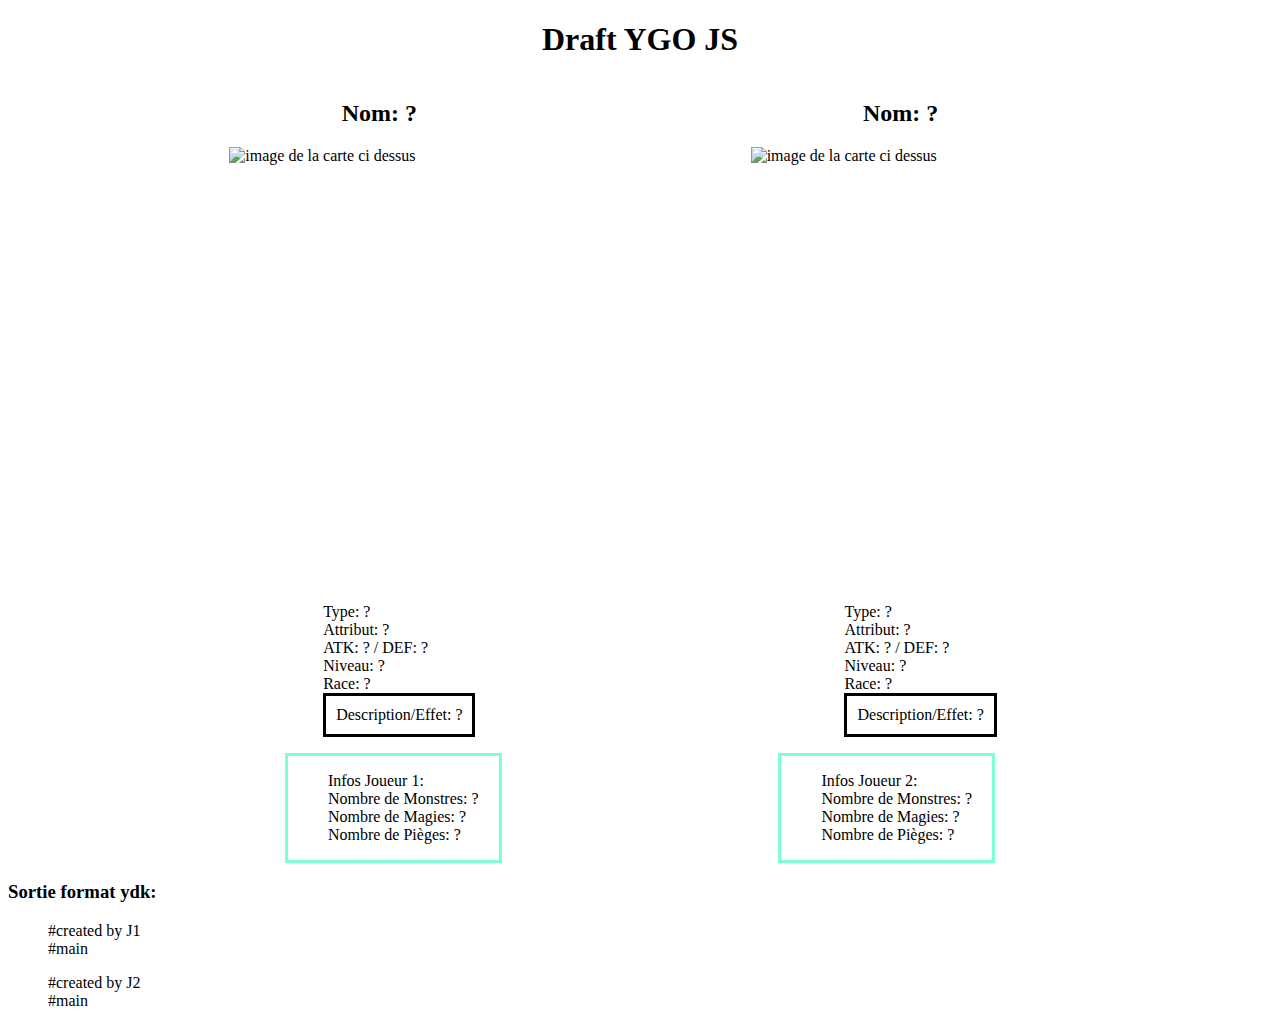
<file: src/index.html>
<!DOCTYPE html>
<html lang="fr">
<head>
    <meta charset="UTF-8">
    <meta name="viewport" content="width=device-width, initial-scale=1.0">
    <title>Draft YGO JS</title>
    <link rel="stylesheet" href="style.css">
</head>
<body>
    <h1>Draft YGO JS</h1>
    <div id="cartes">
        <div class="carte1">
            <h2 id="carte1Nom">Nom: ?</h2>
            <img alt="image de la carte ci dessus" id="carte1Image"/>
            <ul>
                <li id="carte1Type">Type: ?</li>
                <!--Si c'est une carte monstre-->
                <li id="carte1Attribut">Attribut: ?</li>
                <li id="carte1ATKDEF">ATK: ? / DEF: ?</li>
                <li id="carte1Niveau">Niveau: ?</li>
                <li id="carte1Race">Race: ?</li>
                <!--Fin des infos de monstre-->
                <li id="carte1Description">Description/Effet: ?</li>
            </ul>
        </div>
        <div class="carte2">
            <h2>Nom: ?</h2>
            <img alt="image de la carte ci dessus" id="carte2Image"/>
            <ul>
                <li id="carte2Type">Type: ?</li>
                <!--Si c'est une carte monstre-->
                <li id="carte2Attribut">Attribut: ?</li>
                <li id="carte2ATKDEF">ATK: ? / DEF: ?</li>
                <li id="carte2Niveau">Niveau: ?</li>
                <li id="carte2Race">Race: ?</li>
                <!--Fin des infos de monstre-->
                <li id="carte2Description">Description/Effet: ?</li>
            </ul>
        </div>
    </div>
    <!--Informations bonus-->
    <div id="InfosJoueurs">
        <div id="InfoJ1" class="info">
            <ul>Infos Joueur 1:
                <li>Nombre de Monstres: ?</li>
                <li>Nombre de Magies: ?</li>
                <li>Nombre de Pièges: ?</li>
            </ul>
        </div>
        <div id="InfoJ2" class="info">
            <ul>Infos Joueur 2:
                <li>Nombre de Monstres: ?</li>
                <li>Nombre de Magies: ?</li>
                <li>Nombre de Pièges: ?</li>
            </ul>
        </div>
    </div>
    <div id="ydk">
        <h3>Sortie format ydk: </h3>
        <ul id="ydkJ1">
            <li>#created by J1</li>
            <li>#main</li>
        </ul>
        <ul id="ydkJ2">
            <li>#created by J2</li>
            <li>#main</li>
        </ul>
    </div>
<script src="index.js" type="module"></script>
</body>
</html>
</file>
<file: src/style.css>
h1{
    display: flex;
    justify-content: center;
}

div#InfosJoueurs{
    display: flex;
    justify-content: space-evenly;
}

div#cartes{
    display: flex;
    justify-content: space-evenly;
}

.carte1, .carte2{
    max-width: 30%;
    display: flex;
    flex-direction: column;
    align-items: center;
}

li#carte1Description, li#carte2Description{
    border: solid;
    padding: 10px;
}

.info{
    border: solid aquamarine;
    padding-right: 20px;
}

img{
    width: 300px;
    height: 440px;
}

ul {
    list-style-type: none;
}
</file>
